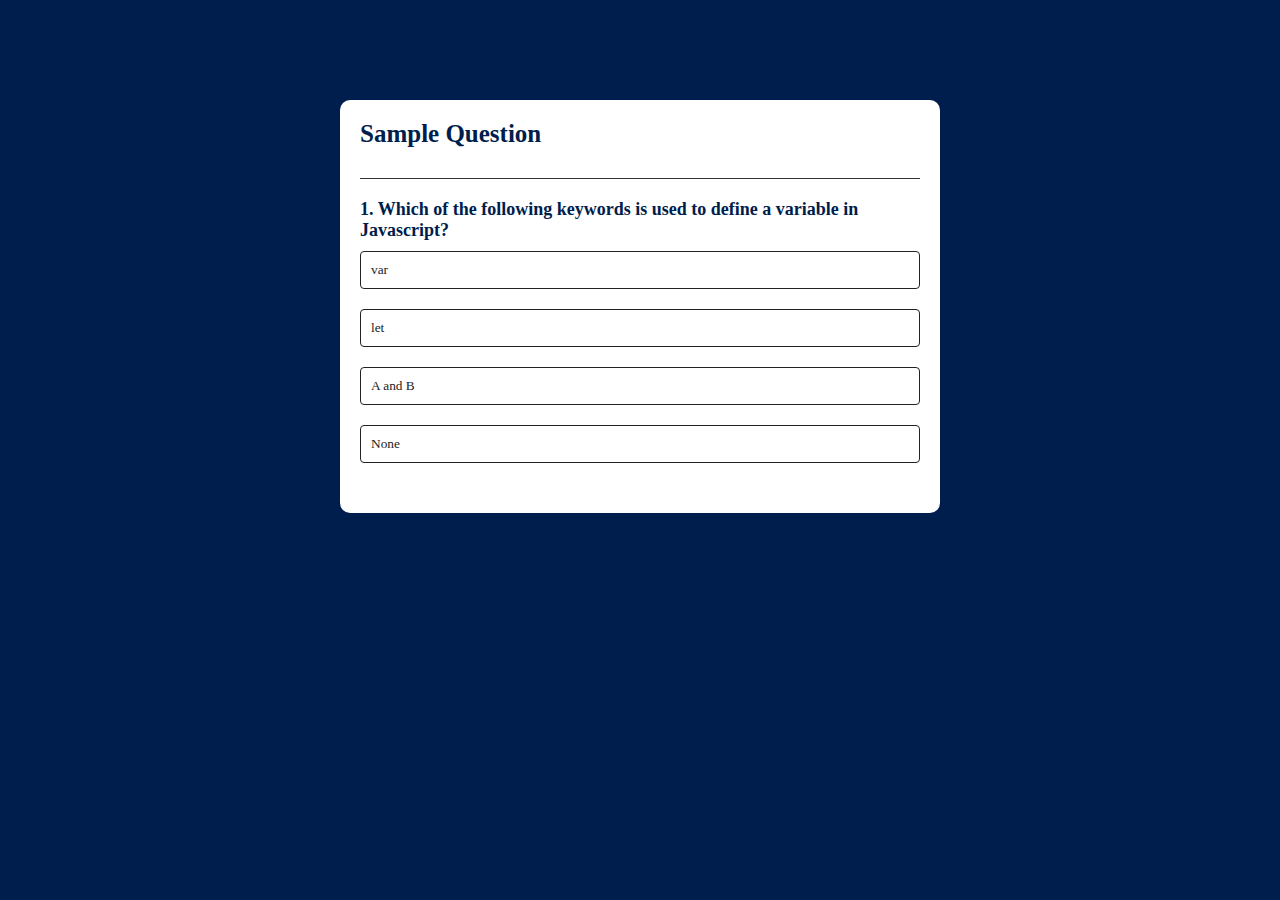
<file: index.html>
<!DOCTYPE html>
<html lang="en">
  <head>
    <meta charset="UTF-8" />
    <meta name="viewport" content="width=device-width, initial-scale=1.0" />
    <title>Quiz</title>
    <link rel="stylesheet" href="style.css" />
  </head>
  <body>
    <div class="app">
      <h1>Sample Question</h1>
      <div class="quiz">
        <h2 id="question">Question</h2>
        <div class="answer-button">
          <!-- <button class="btn">Ans 1</button>
          <button class="btn">Ans 2</button>
          <button class="btn">Ans 3</button>
          <button class="btn">Ans 4</button> -->
        </div>
        <button id="next-btn">Next</button>
      </div>
    </div>
    <script src="app.js"></script>
  </body>
</html>
</file>
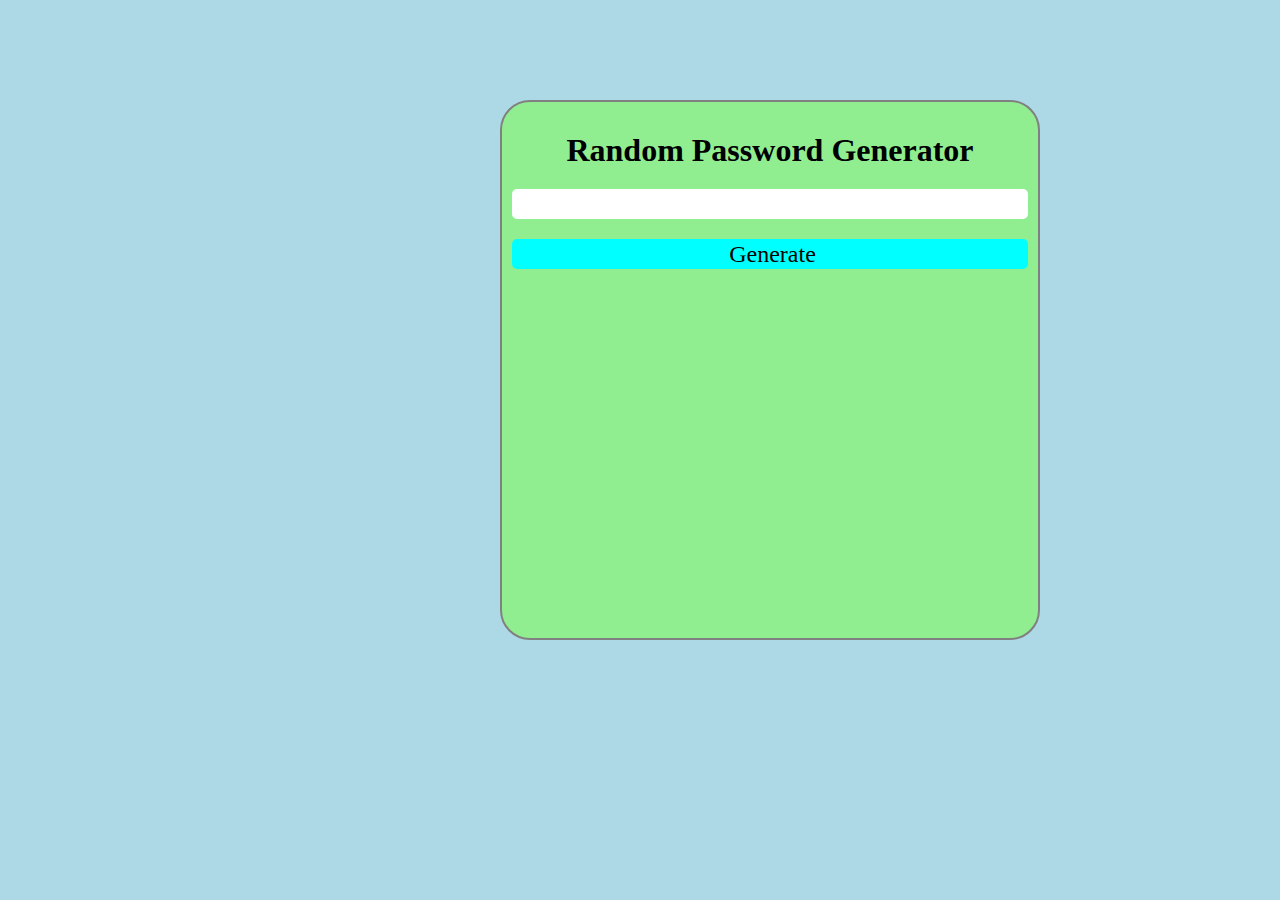
<file: passGen.html>
<!DOCTYPE html>
<html lang="en">
  <head>
    <meta charset="UTF-8" />
    <meta name="viewport" content="width=device-width, initial-scale=1.0" />
    <title>Document</title>
    <style>
      * {
        margin: 0;
        padding: 0;
        font-family: "Poopins", "sans-serif";
        box-sizing: border-box;
      }
      body {
        background-color: lightblue;
      }
      #container {
        text-align: center;
        margin: 100px 500px;
        height: 60vh;
        width: 60vh;
        background-color: lightgreen;
        border-radius: 30px;
        padding: 10px;
        border: 2px solid gray;
      }
      #heading {
        padding: 20px;
      }
      input {
        height: 30px;
        width: 100%;
        margin-bottom: 20px;
        border: none;
        outline: none;
        border-radius: 5px;
        padding-left: 24%;
        font-size: 1.1rem;
        font-weight: bold;
      }
      #btn {
        height: 30px;
        width: 100%;
        border: none;
        outline: none;
        border-radius: 5px;
        padding-left: 5px;
        font-size: 1.5rem;
        cursor: pointer;
        background-color: aqua;
      }
    </style>
  </head>
  <body>
    <div id="container">
      <h1 id="heading">Random Password Generator</h1>
      <div pass-gen>
        <input id="input" type="text" value="" />
        
        <button id="btn">Generate</button>
        
      </div>
      
    </div>

    <script>
      let input = document.querySelector("#input");
      let btn = document.querySelector("#btn");
      let result = document.querySelector("#result");
    
      let newPass = "";
      let length=15;

      let upperCase = "ABCDEFGHIJKLMNOPQRSTUVWXYZ";
      let lowerCase = "abcdefghijklmnopqrstuvwxyz";
      let splChar = "!@#$%^&*";
      let digit = "1234567890";

      function createPassword(count) {
        let arr=[
        upperCase[Math.floor(Math.random() * 26)],
        lowerCase[Math.floor(Math.random() * 26)],
        splChar[Math.floor(Math.random() * 8)],
        digit[Math.floor(Math.random() * 10)]
        ]

        return arr[count];
      }


      function passGen() {
        for (let i = 0; i < length; i++) {
          let count = Math.floor(Math.random() * 4);
          console.log("hello")
          newPass+=createPassword(count);
        }
       
        input.value = newPass;
        newPass="";
      }

      btn.addEventListener("click", passGen);
    </script>
  </body>
</html>
</file>
<file: style.css>
*{
    margin: 0;
    padding: 0;
    font-family: 'Poopins','sans-serif';
    box-sizing: border-box;
}

body{
    background: #001e4d;
}

.app{
    background-color: #fff;
    width: 90%;
    max-width: 600px;
    margin: 100px auto 0;
    border-radius: 10px;
    padding: 20px;
}

.app h1{
    font-size: 25px;
    color: #001e4d;
    font-weight: 600;
    border-bottom: 1px solid #333;
    padding-bottom: 30px;
}

.quiz{
    padding: 20px 0;
}

.quiz h2{
    font-size: 18px;
    color: #001e4d;
    font-weight: 600;
}

.btn{
    background-color: #fff;
    color: #222;
    font-weight: 500;
    width: 100%;
    border: 1px solid #222;
    padding: 10px;
    margin: 10px 0;
    text-align: left;
    border-radius: 4px;
    cursor: pointer;
    transition: all 0.3s;
}

.btn:hover:not([disabled]){
    background: #222;
    color: #fff;
}

.btn:disabled{
    cursor: no-drop;
}

#next-btn{
    background: #001e4d;
    color: #fff;
    font-weight: 500;
    width: 150px;
    border: 0;
    padding: 10px;
    margin: 20px auto 0;
    border-radius: 4px;
    cursor: pointer;
    display: none;
}

.correct{
    background: #9aeabc;
}

.incorrect{
    background: #ff9393;
}
</file>
